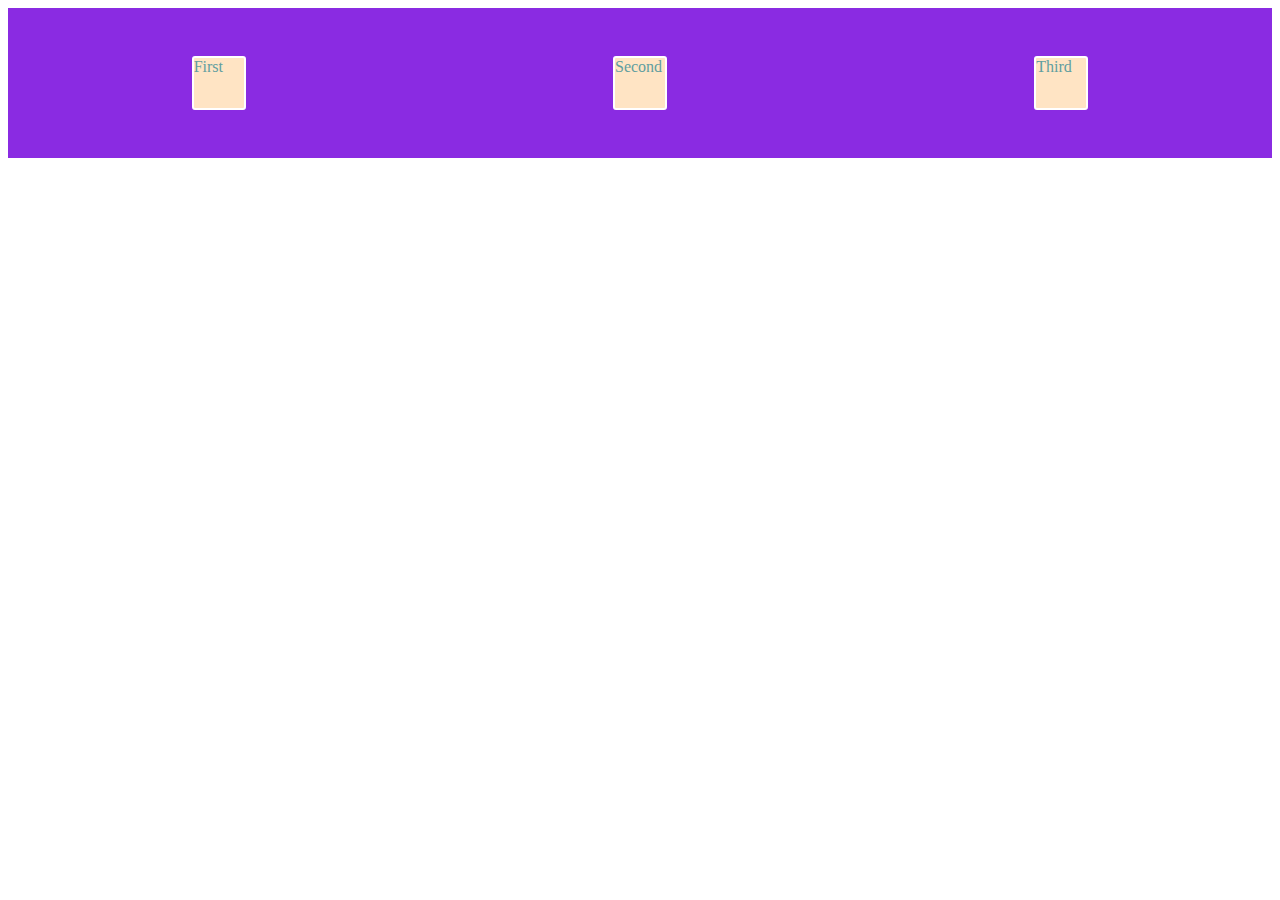
<file: example1/index.html>
<!DOCTYPE html>
<html lang="en">
<head>
    <meta charset="UTF-8">
    <meta http-equiv="X-UA-Compatible" content="IE=edge">
    <meta name="viewport" content="width=device-width, initial-scale=1.0">
    <title>FBEX1</title>
    <link rel="styleSheet" href="style.css">
</head>
<body>

    <div class="parent" >
        <div class="child">First</div>
        <div class="child">Second</div>
        <div class="child">Third</div>
    </div>
    
</body>
</html>
</file>
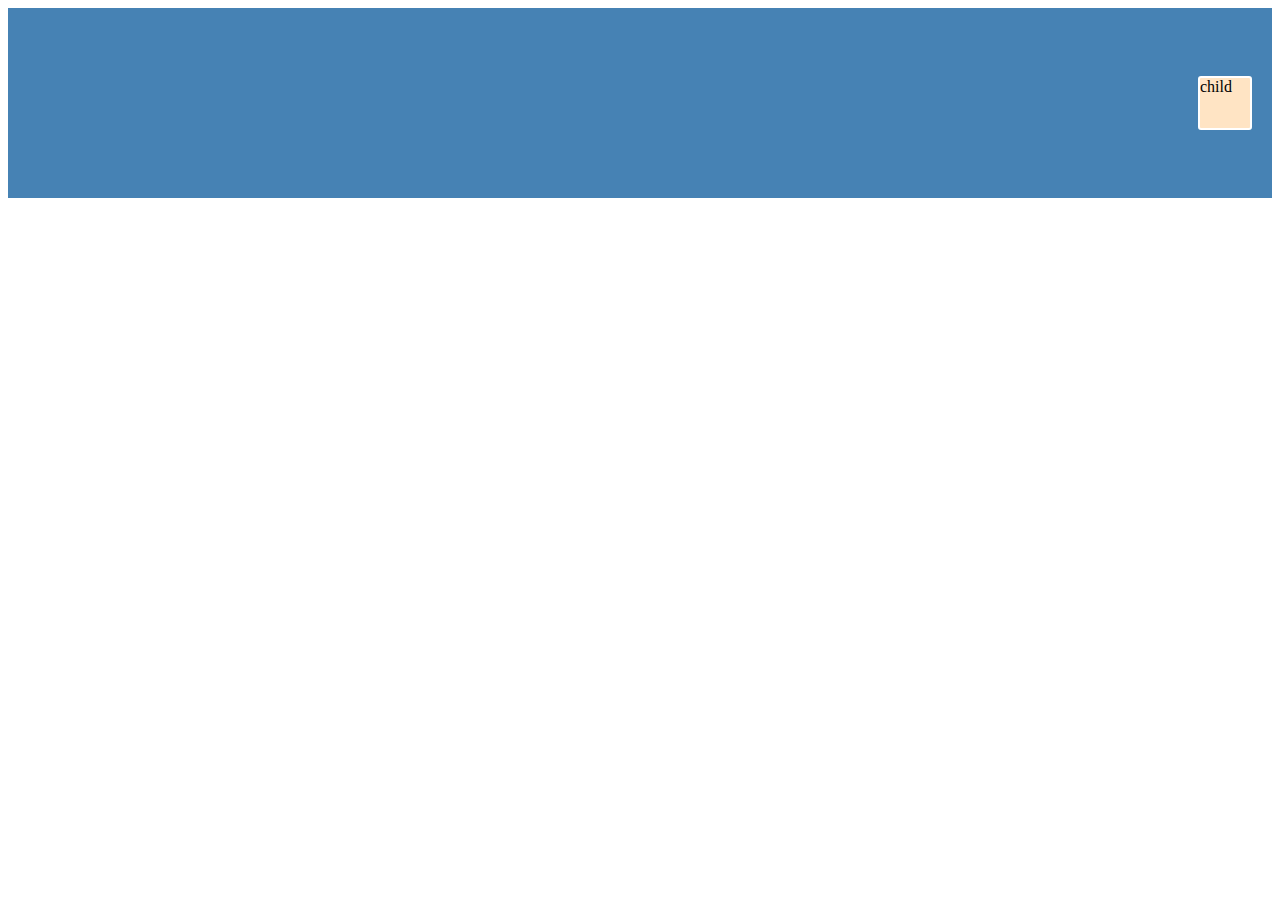
<file: example10/index.html>
<!DOCTYPE html>
<html lang="en">
<head>
    <meta charset="UTF-8">
    <meta http-equiv="X-UA-Compatible" content="IE=edge">
    <meta name="viewport" content="width=device-width, initial-scale=1.0">
    <title>FBEX10</title>
    <link rel="styleSheet" href="style.css">
</head> 
<body>

    <div class="parent">
        <div class="child">child</div>
    </div>
    
</body>
</html>
</file>
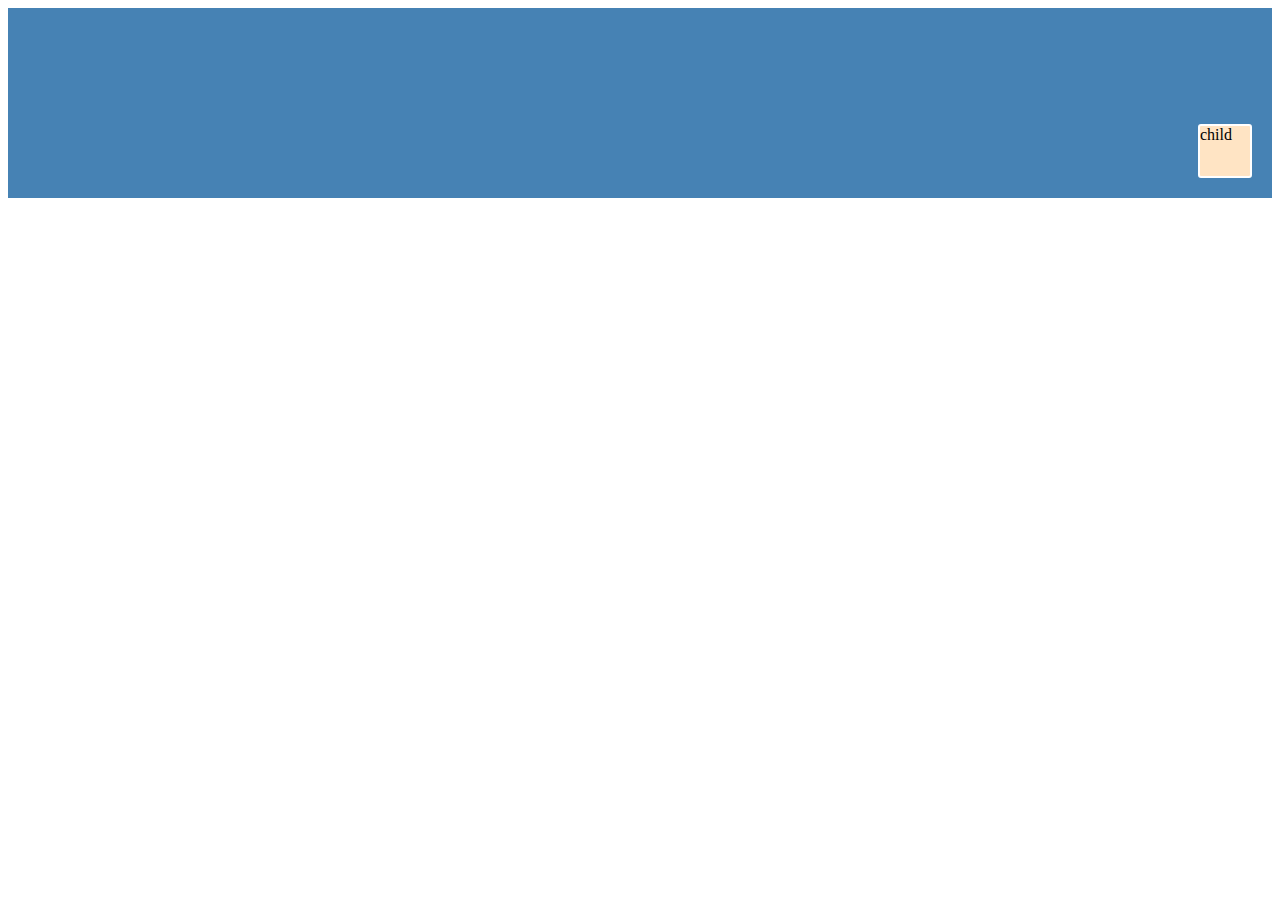
<file: example11/index.html>
<!DOCTYPE html>
<html lang="en">
<head>
    <meta charset="UTF-8">
    <meta http-equiv="X-UA-Compatible" content="IE=edge">
    <meta name="viewport" content="width=device-width, initial-scale=1.0">
    <title>FBEX11</title>
    <link rel="styleSheet" href="style.css">
</head>
<body>

    <div class="parent">
        <div class="child">child</div>
    </div>
    
</body>
</html>
</file>
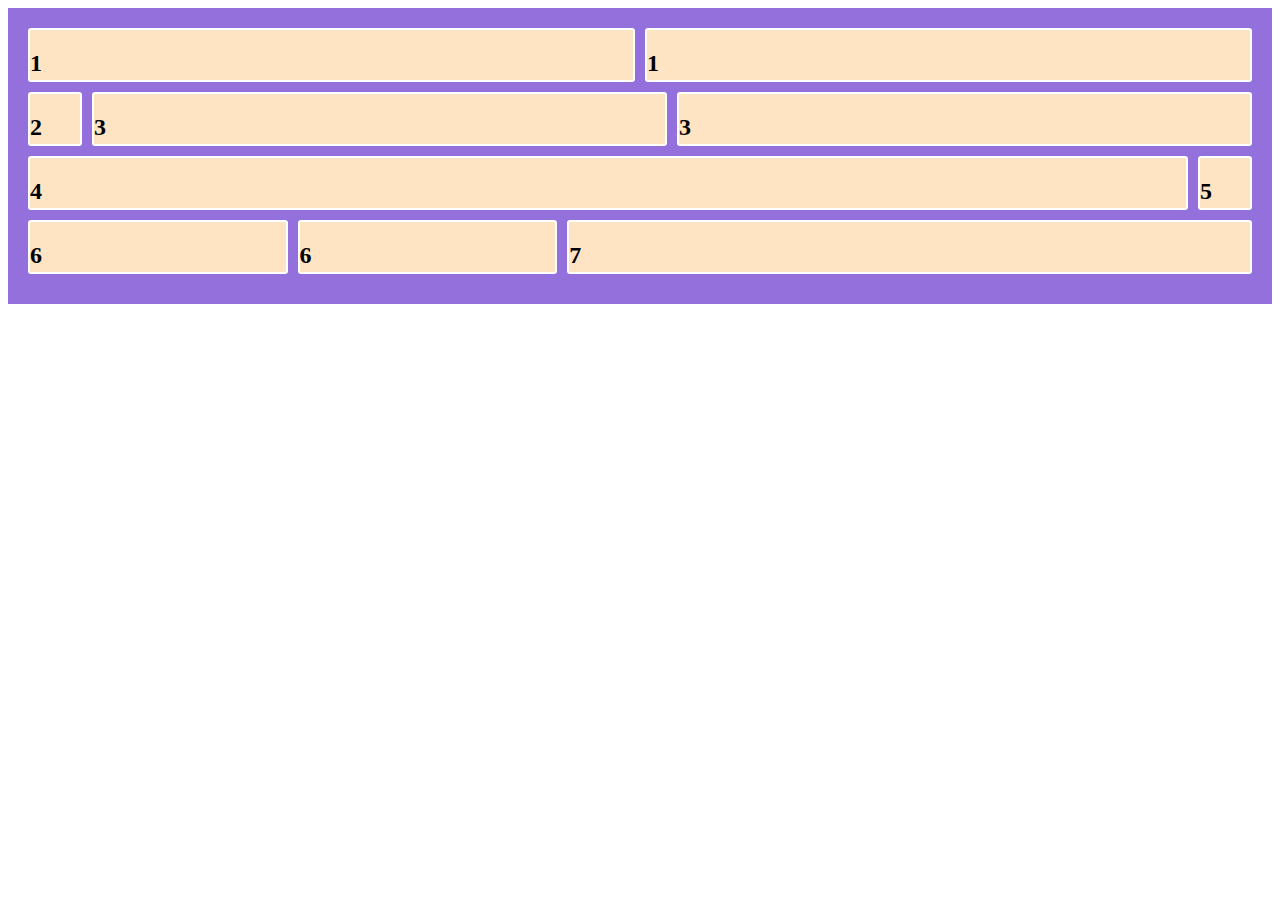
<file: example2/index.html>
<!DOCTYPE html>
<html lang="en">
<head>
    <meta charset="UTF-8">
    <meta http-equiv="X-UA-Compatible" content="IE=edge">
    <meta name="viewport" content="width=device-width, initial-scale=1.0">
    <title>FBEX2</title>
    <link rel="styleSheet" href="style.css">
</head>
<body>

    <div class="parent">
        <div class="child">
            <div class="child1"><h2>1</h2></div>
            <div class="child1"><h2>1</h2></div>
        </div>
        <div class="child">
            <div class="child2"><h2>2</h2></div>
            <div class="child3"><h2>3</h2></div>
            <div class="child3"><h2>3</h2></div>
        </div>
        <div class="child">
            <div class="child4"><h2>4</h2></div>
            <div class="child5"><h2>5</h2></div>
        </div>
        <div class="child">
            <div class="child6"><h2>6</h2></div>
            <div class="child6"><h2>6</h2></div>
            <div class="child7"><h2>7</h2></div>
        </div>
    </div>
    
</body>
</html>
</file>
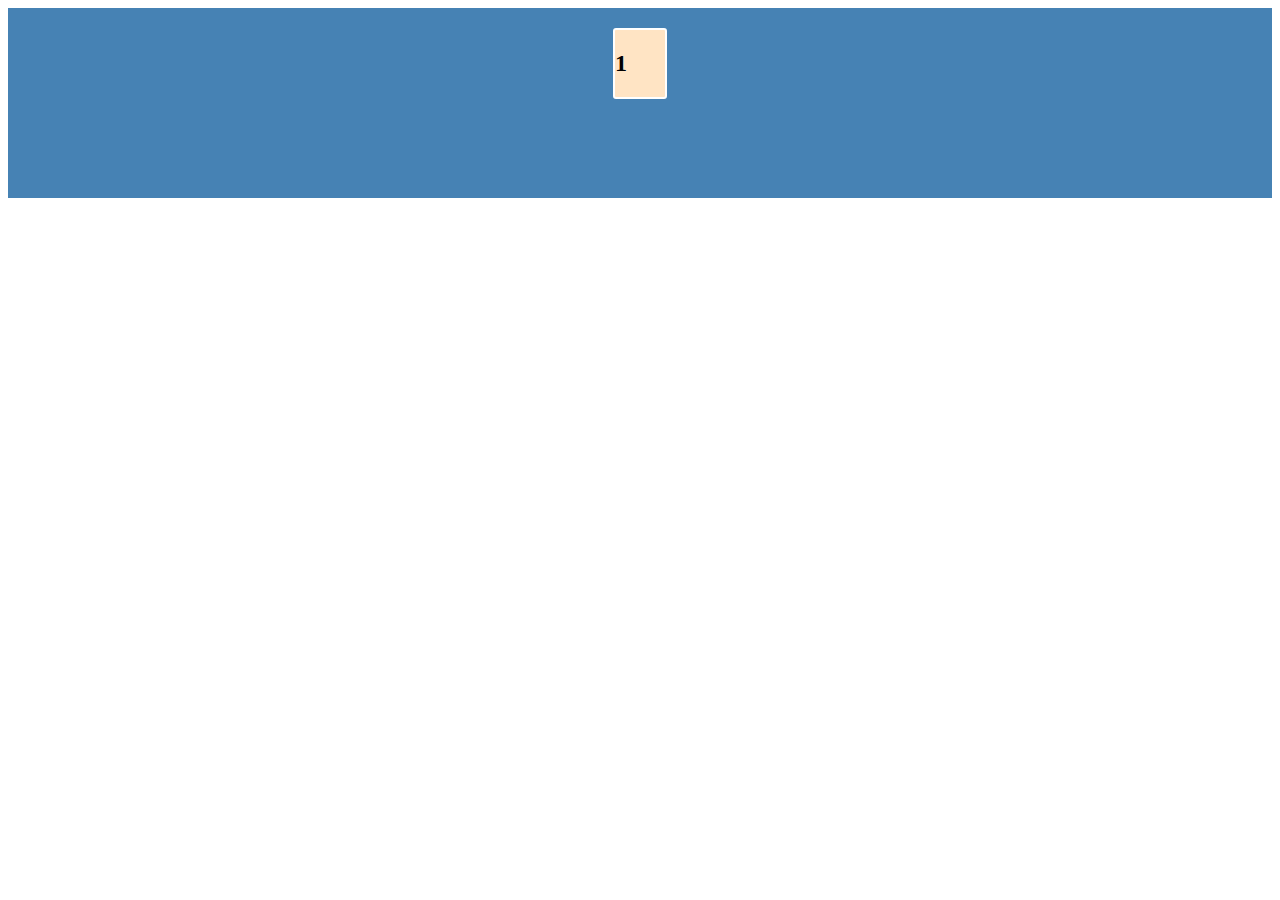
<file: example3/index.html>
<!DOCTYPE html>
<html lang="en">
<head>
    <meta charset="UTF-8">
    <meta http-equiv="X-UA-Compatible" content="IE=edge">
    <meta name="viewport" content="width=device-width, initial-scale=1.0">
    <title>FBEX3</title>
    <link rel="styleSheet" href="style.css">
</head>
<body>

    <div class="parent">
        <div class="child"><h2>1</h2></div>
    </div>
    
</body>
</html>
</file>
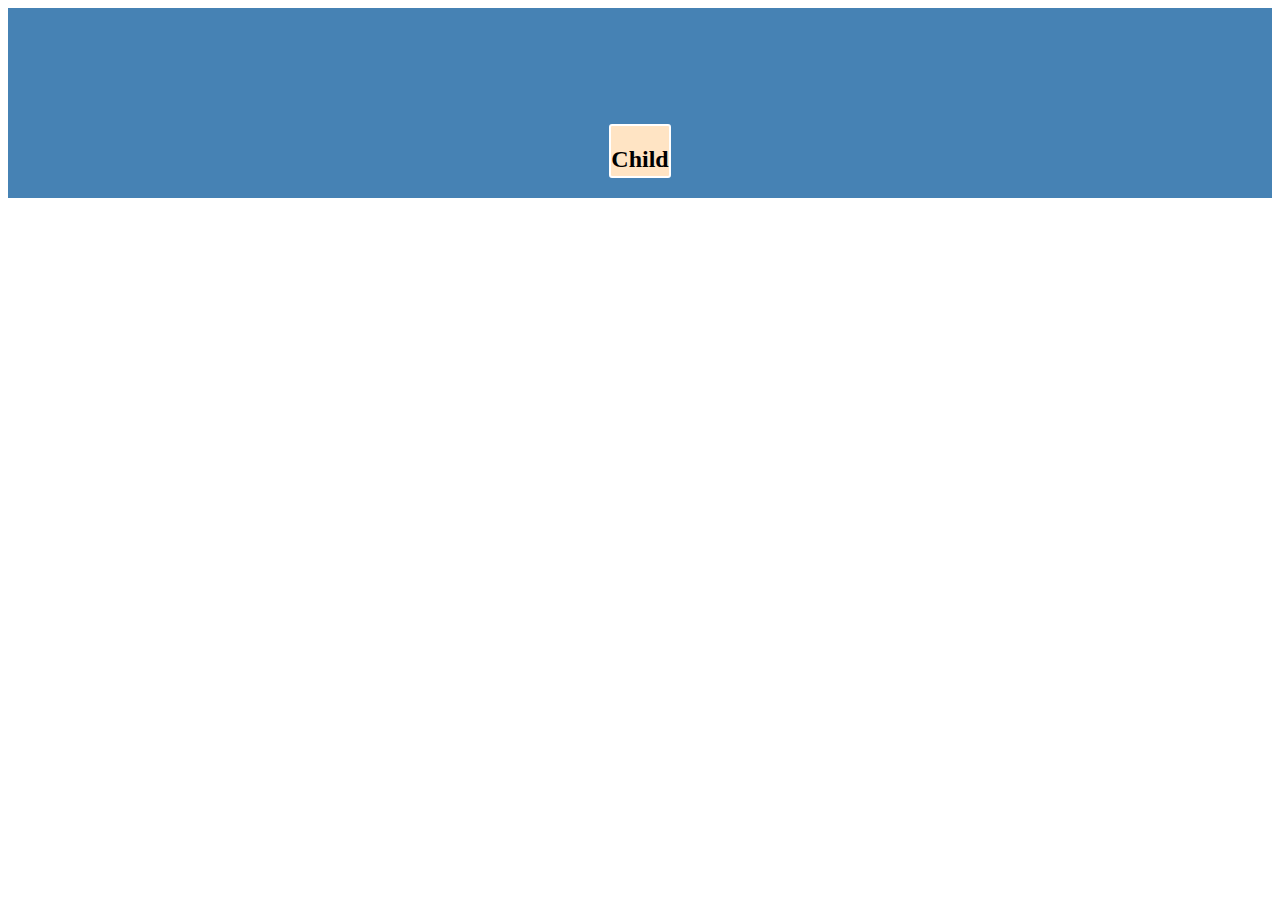
<file: example4/index.html>
<!DOCTYPE html>
<html lang="en">
<head>
    <meta charset="UTF-8">
    <meta http-equiv="X-UA-Compatible" content="IE=edge">
    <meta name="viewport" content="width=device-width, initial-scale=1.0">
    <title>FBEX6</title>
    <link rel="styleSheet" href="style.css">
</head>
<body>

    <div class="parent">
        <div class="child"><h2>Child</h2></div>
    </div>
    
</body>
</html>
</file>
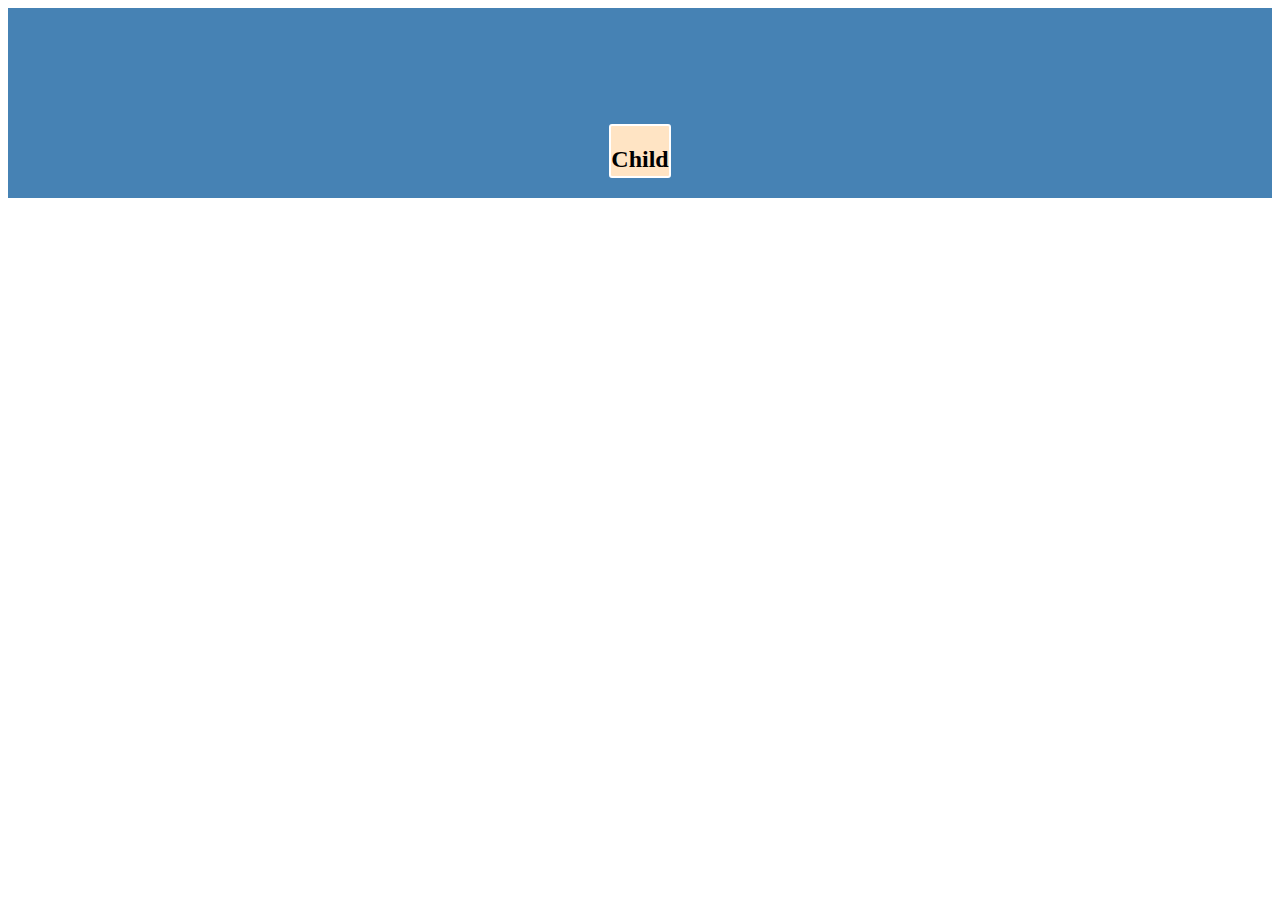
<file: example5/index.html>
<!DOCTYPE html>
<html lang="en">
<head>
    <meta charset="UTF-8">
    <meta http-equiv="X-UA-Compatible" content="IE=edge">
    <meta name="viewport" content="width=device-width, initial-scale=1.0">
    <title>FBEX5</title>
    <link rel="styleSheet" href="style.css">
</head>
<body>

    <div class="parent">
        <div class="child"><h2>Child</h2></div>
    </div>
    
</body>
</html>
</file>
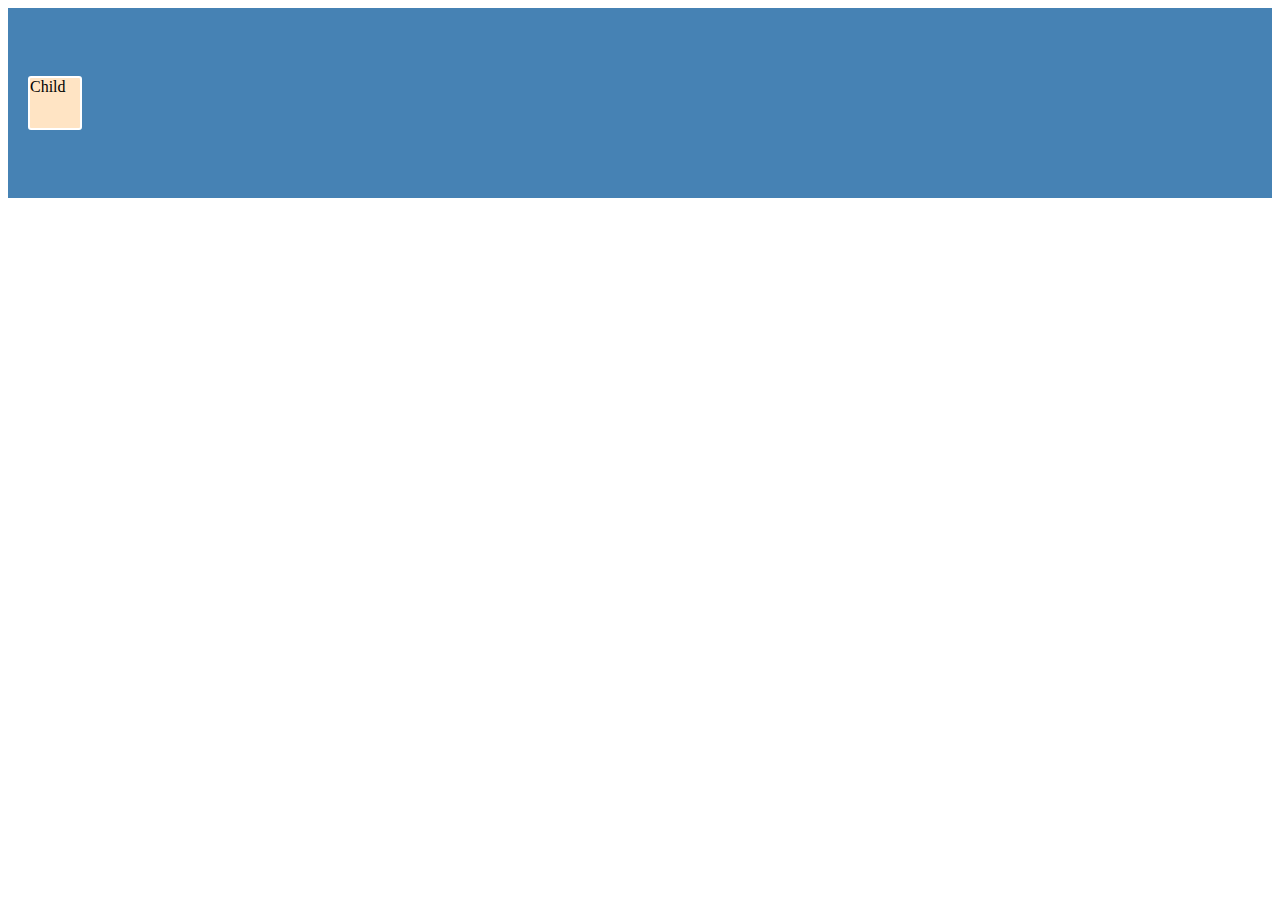
<file: example7/index.html>
<!DOCTYPE html>
<html lang="en">
<head>
    <meta charset="UTF-8">
    <meta http-equiv="X-UA-Compatible" content="IE=edge">
    <meta name="viewport" content="width=device-width, initial-scale=1.0">
    <title>FBEX7</title>
    <link rel="styleSheet" href="style.css">
</head>
<body>

    <div class="parent">
        <div class="child">Child</div>
    </div>
    
</body>
</html>
</file>
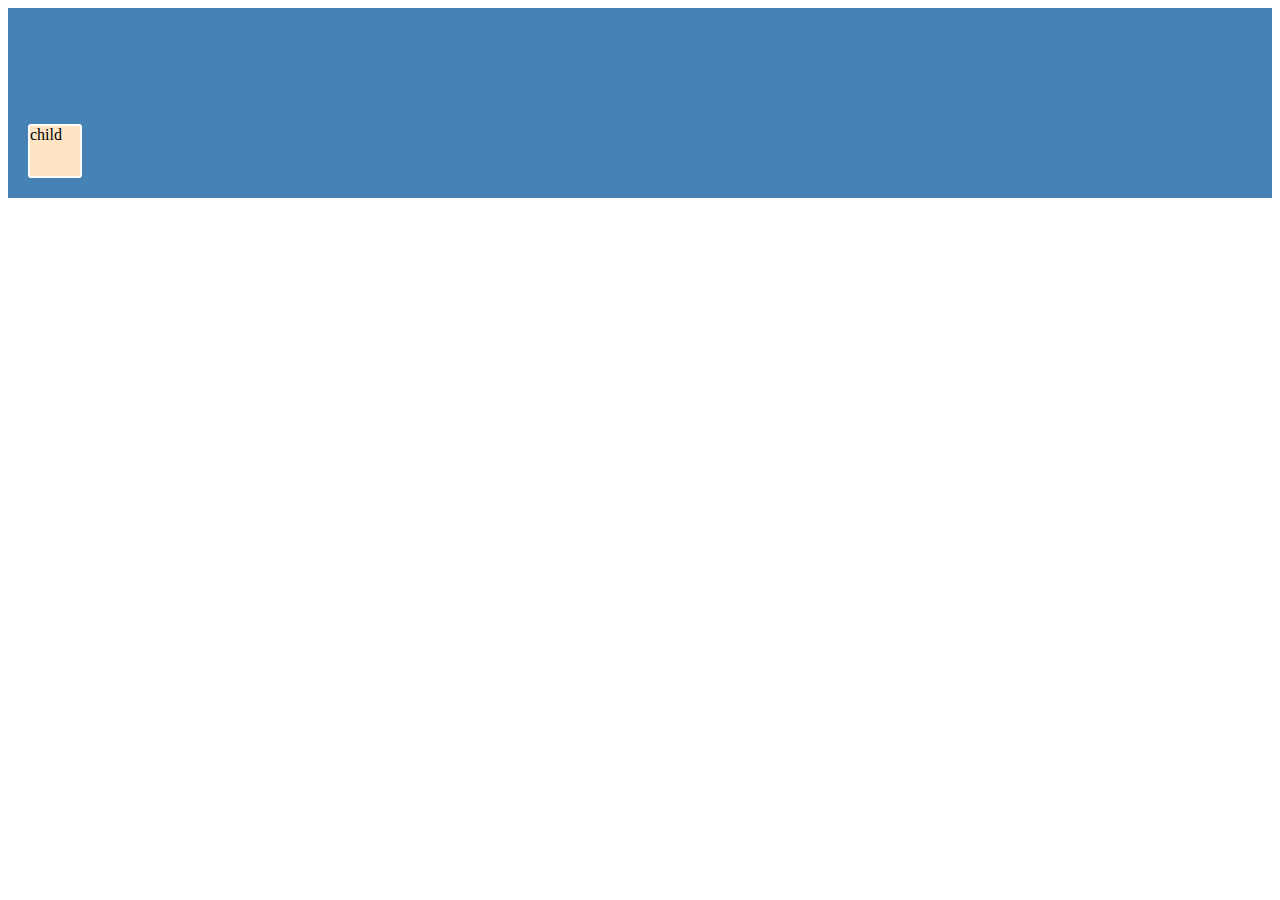
<file: example8/index.html>
<!DOCTYPE html>
<html lang="en">
<head>
    <meta charset="UTF-8">
    <meta http-equiv="X-UA-Compatible" content="IE=edge">
    <meta name="viewport" content="width=device-width, initial-scale=1.0">
    <title>FBEX8</title>
    <link rel="styleSheet" href="style.css">
</head>
<body>

    <div class="parent">
        <div class="child">child</div>
    </div>
    
</body>
</html>
</file>
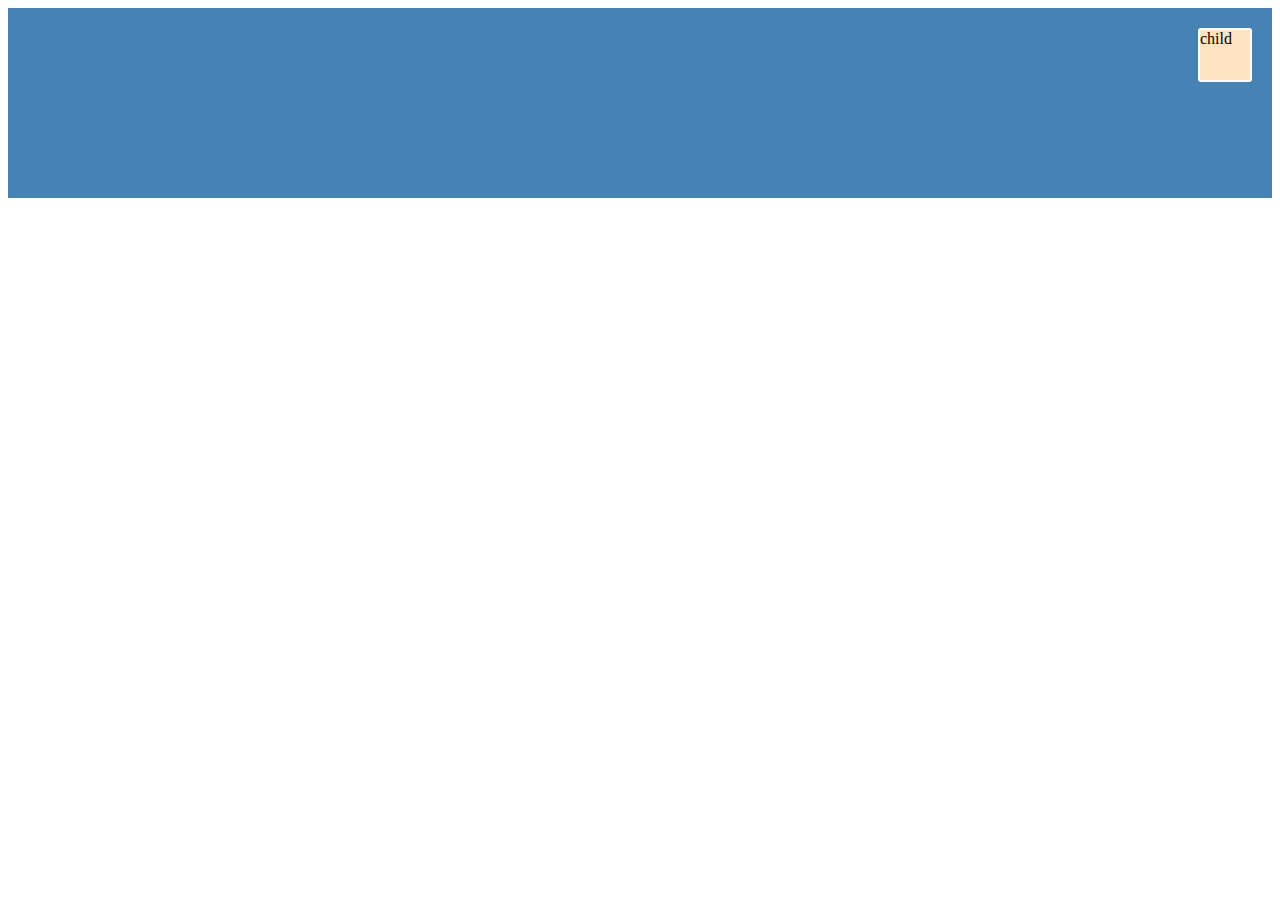
<file: example9/index.html>
<!DOCTYPE html>
<html lang="en">
<head>
    <meta charset="UTF-8">
    <meta http-equiv="X-UA-Compatible" content="IE=edge">
    <meta name="viewport" content="width=device-width, initial-scale=1.0">
    <title>FBEX9</title>
    <link rel="styleSheet" href="style.css">
</head>
<body>

    <div class="parent">
        <div class="child">child</div>
    </div>
    
</body>
</html>
</file>
<file: example1/style.css>
.parent {
    display: flex;
    justify-content: center;
    align-items: center;
    justify-content: space-around;
    background-color: blueviolet;
    min-height: 150px;
}

.child {
    min-width: 50px;
    height: 50px;
    color:cadetblue;
    background-color: bisque;
    border: 2px solid white;
    border-radius: 3px;
}
</file>
<file: example10/style.css>
.parent {
    display: flex;
    justify-content: flex-end;
    align-items: center;
    background-color: steelblue;
    padding: 20px;
    min-height: 150px;
  }
  
  .child {
    min-width: 50px;
    height: 50px;
    background-color: bisque;
    border: 2px solid white;
    border-radius: 3px;
  }
</file>
<file: example11/style.css>
.parent {
    display: flex;
    justify-content: flex-end;
    align-items: flex-end;
    background-color: steelblue;
    padding: 20px;
    min-height: 150px;
  }
  
  .child {
    min-width: 50px;
    height: 50px;
    background-color: bisque;
    border: 2px solid white;
    border-radius: 3px;
  }
</file>
<file: example2/style.css>
.parent {
    display: flex;
    flex-direction: column;
    background-color: mediumpurple;
    min-height: 150px;
    padding: 20px 10px 20px 20px;
}

.child {
    display: flex;
    justify-content: center;
    align-items: center;
    margin-bottom: 10px;
}

.child > div {
    display: flex;
    height: 50px;
    background-color: bisque;
    border: 2px solid white;
    border-radius: 3px;
    min-width: 50px;
    margin-right: 10px;
}

.child1 {
    flex: 1;
}

.child2 {
    flex: none;
}

.child3 {
    flex: 2;
}

.child4 {
    flex: auto;
}

.child5 {
    flex: initial;
}

.child6 {
    flex: 4;
}

.child7 {
    flex: 1 50%;
}
</file>
<file: example3/style.css>
.parent {
    display: flex;
    justify-content: center;
    align-items: flex-start;
    background-color:steelblue;
    padding: 20px;
    min-height: 150px;
}

.child {
    min-width: 50px;
    min-height: 50px;
    background-color: bisque;
    border: 2px solid white;
    border-radius: 3px;
}
</file>
<file: example4/style.css>
.parent {
    display: flex;
    justify-content: center;
    align-items: flex-end;
    background-color: steelblue;
    padding: 20px;
    min-height: 150px;
}

.child {
    min-width: 50px;
    height: 50px;
    background-color:bisque;
    border: 2px solid white;
    border-radius: 3px;
}
</file>
<file: example5/style.css>
.parent {
    display: flex;
    justify-content: center;
    align-items: flex-end;
    background-color: steelblue;
    padding: 20px;
    min-height: 150px;
}

.child {
    min-width: 50px;
    height: 50px;
    background-color:bisque;
    border: 2px solid white;
    border-radius: 3px;
}
</file>
<file: example7/style.css>
.parent {
    display: flex;
    justify-content: flex-start;
    align-items: center;
    background-color: steelblue;
    padding: 20px;
    min-height: 150px;
}

.child {
    min-width: 50px;
    height: 50px;
    background-color: bisque;
    border: 2px solid white;
    border-radius: 3px;
}
</file>
<file: example8/style.css>
.parent {
    display: flex;
    justify-content: flex-start;
    align-items: flex-end;
    background-color: steelblue;
    padding: 20px;
    min-height: 150px;
  }
  
  .child {
    min-width: 50px;
    height: 50px;
    background-color: bisque;
    border: 2px solid white;
    border-radius: 3px;
  }
</file>
<file: example9/style.css>
.parent {
    display: flex;
    justify-content: flex-end;
    align-items: flex-start;
    background-color: steelblue;
    padding: 20px;
    min-height: 150px;
  }
  
  .child {
    min-width: 50px;
    height: 50px;
    background-color: bisque;
    border: 2px solid white;
    border-radius: 3px;
  }
</file>
